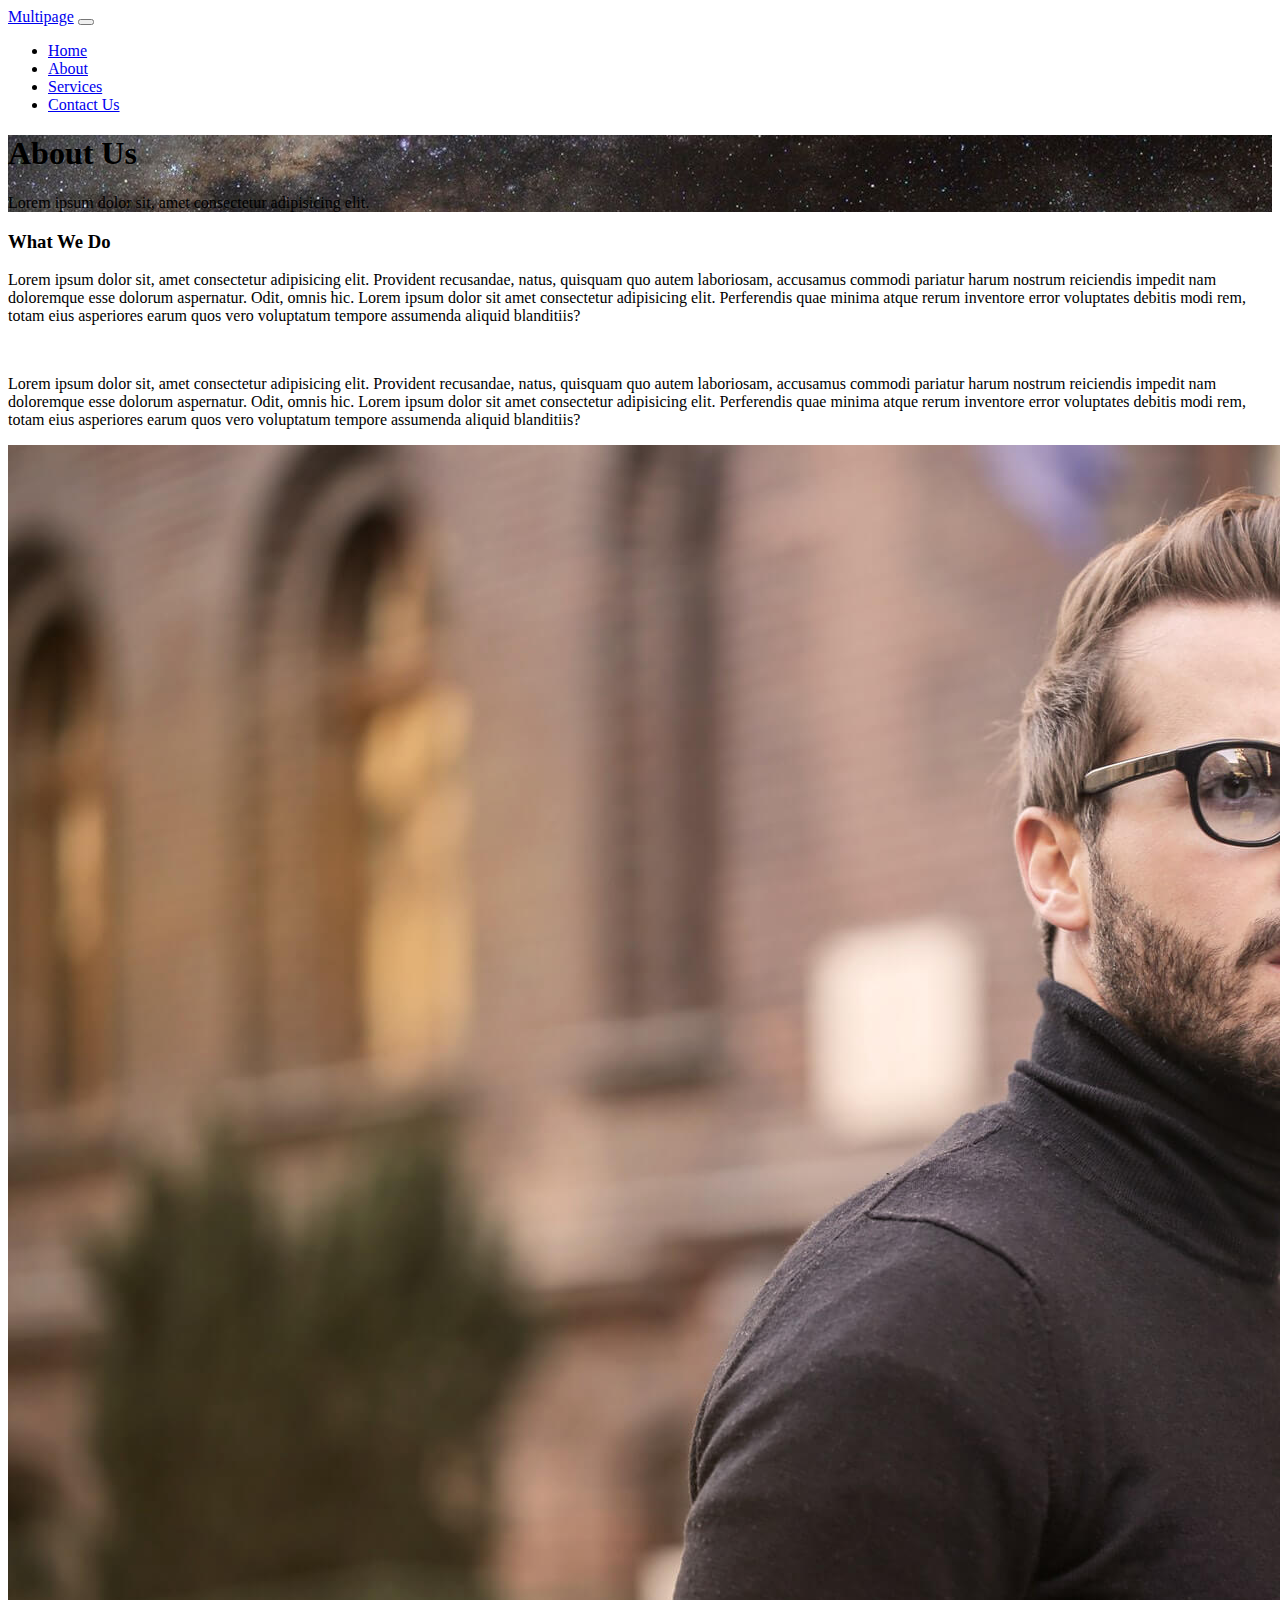
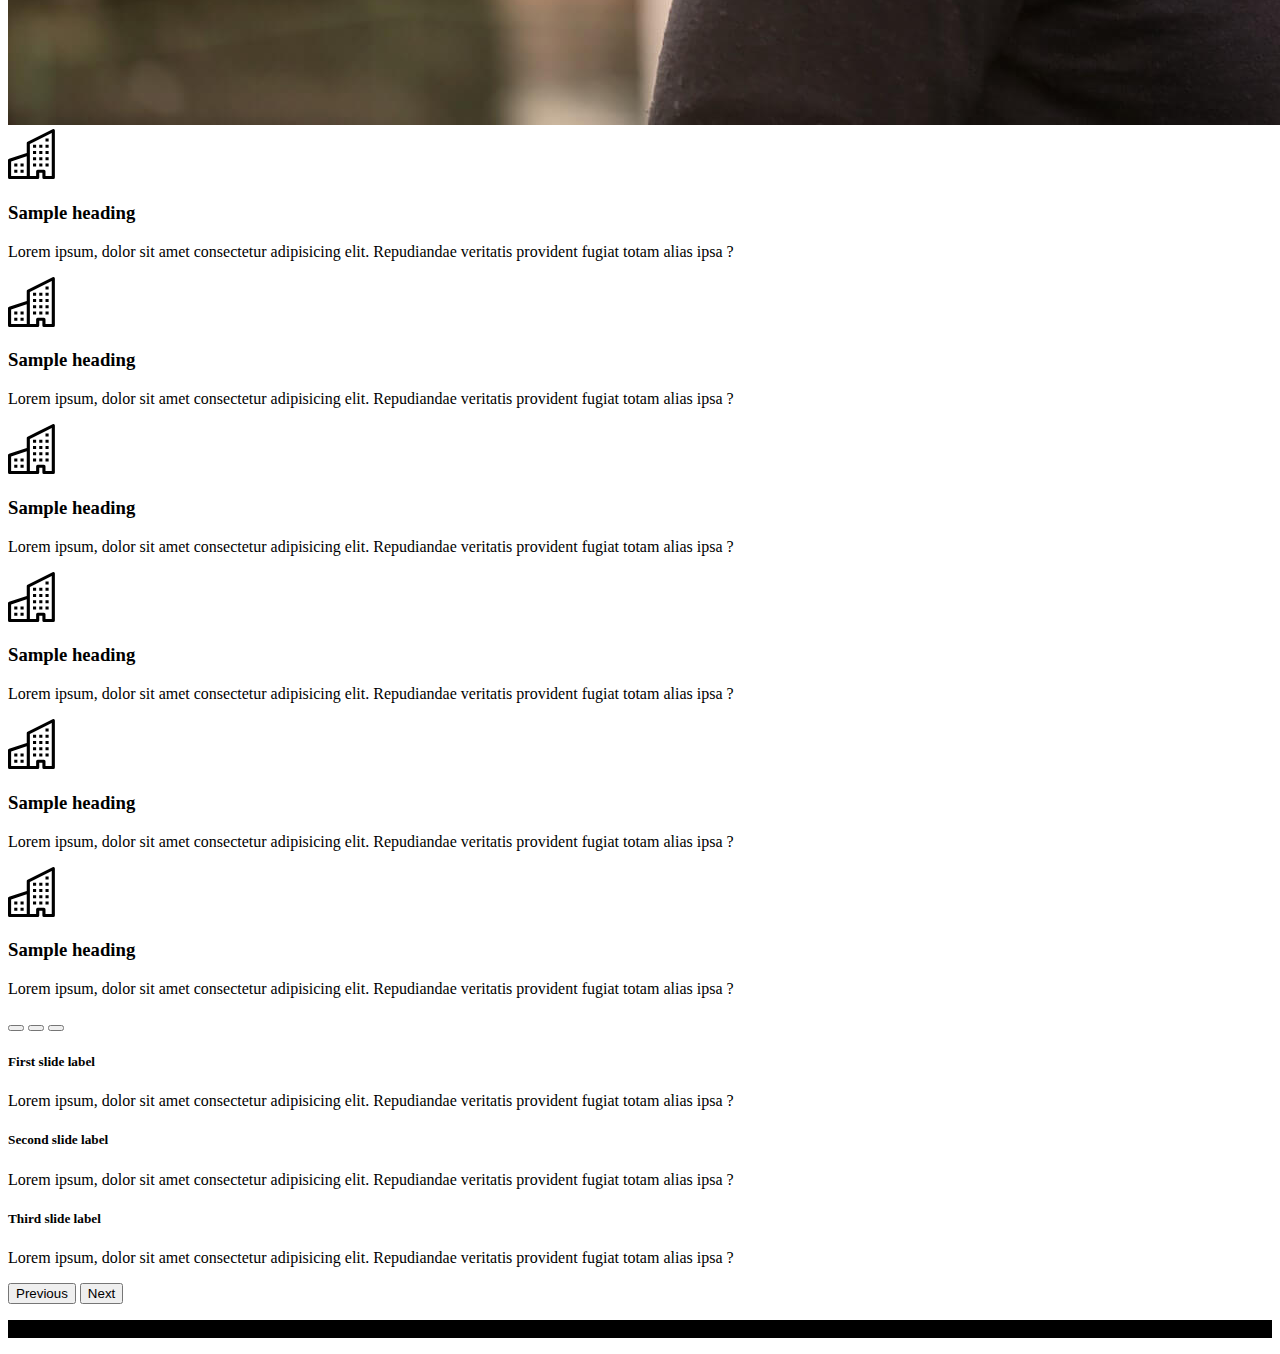
<file: Udemy Course - Bootstrap 5 From scratch with 13 Projects  4 Sass Projects/Section 11: Multipage/about.html>
<!DOCTYPE html>
<html lang="en">

<head>
    <meta charset="UTF-8">
    <meta http-equiv="X-UA-Compatible" content="IE=edge">
    <meta name="viewport" content="width=device-width, initial-scale=1.0">
    <title>About Page</title>
    <link href="https://cdn.jsdelivr.net/npm/bootstrap@5.0.2/dist/css/bootstrap.min.css" rel="stylesheet"
        integrity="sha384-EVSTQN3/azprG1Anm3QDgpJLIm9Nao0Yz1ztcQTwFspd3yD65VohhpuuCOmLASjC" crossorigin="anonymous">
    <link rel="stylesheet" href="style.css">
</head>

<body>
    <nav class="navbar navbar-expand-lg navbar-dark bg-secondary px-5">
        <div class="container px-4">
            <a class="navbar-brand ms-4 ps-4" href="#">Multipage</a>
            <button class="navbar-toggler" type="button" data-bs-toggle="collapse"
                data-bs-target="#navbarSupportedContent" aria-controls="navbarSupportedContent" aria-expanded="false"
                aria-label="Toggle navigation">
                <span class="navbar-toggler-icon"></span>
            </button>
            <div class="collapse navbar-collapse me-4 pe-4" id="navbarSupportedContent">
                <ul class="navbar-nav ms-auto mb-2 mb-lg-0">
                    <li class="nav-item">
                        <a class="nav-link" aria-current="page" href="index.html">Home</a>
                    </li>
                    <li class="nav-item">
                        <a class="nav-link active border-start border-2 ps-3" class="nav-link"
                            href="about.html">About</a>
                    </li>
                    <li class="nav-item">
                        <a class="nav-link" href="services.html">Services</a>
                    </li>
                    <li class="nav-item">
                        <a class="nav-link" href="contact.html">Contact Us</a>
                    </li>
                </ul>

            </div>
        </div>
    </nav>

    <section class="ready text-center py-5 text-white">
        <h1>About Us</h1>
        <p>
            Lorem ipsum dolor sit, amet consectetur adipisicing elit.
        </p>
    </section>

    <section class="top my-4">
        <div class="container">
            <div class="row align-items-center">
                <div class="col-md-7 mb-md-0 mb-4">
                    <h3>
                        What We Do
                    </h3>
                    <p>
                        Lorem ipsum dolor sit, amet consectetur adipisicing elit. Provident recusandae, natus, quisquam
                        quo autem laboriosam,
                        accusamus commodi pariatur harum nostrum reiciendis impedit nam doloremque esse dolorum
                        aspernatur. Odit, omnis hic.
                        Lorem ipsum dolor sit amet consectetur adipisicing elit. Perferendis quae minima atque rerum
                        inventore error voluptates
                        debitis modi rem, totam eius asperiores earum quos vero voluptatum tempore assumenda aliquid
                        blanditiis?
                    </p>
                    <br>
                    <p>
                        Lorem ipsum dolor sit, amet consectetur adipisicing elit. Provident recusandae, natus, quisquam
                        quo autem laboriosam,
                        accusamus commodi pariatur harum nostrum reiciendis impedit nam doloremque esse dolorum
                        aspernatur. Odit, omnis hic.
                        Lorem ipsum dolor sit amet consectetur adipisicing elit. Perferendis quae minima atque rerum
                        inventore error voluptates
                        debitis modi rem, totam eius asperiores earum quos vero voluptatum tempore assumenda aliquid
                        blanditiis?
                    </p>
                </div>
                <div class="col-md-5">
                    <img src="images/home-bg.jpeg" class="img-fluid rounded-circle" alt="">
                </div>
            </div>
        </div>
    </section>


    <section class="features my-5 text-center">
        <div class="container">
            <div class="row justify-content-evenly">
                <div class="col-md-3 mb-0 mb-md-3 py-4 bg-danger text-white">
                    <svg xmlns="http://www.w3.org/2000/svg" width="50" height="50" fill="currentColor"
                        class="bi bi-building" viewBox="0 0 16 16">
                        <path fill-rule="evenodd"
                            d="M14.763.075A.5.5 0 0 1 15 .5v15a.5.5 0 0 1-.5.5h-3a.5.5 0 0 1-.5-.5V14h-1v1.5a.5.5 0 0 1-.5.5h-9a.5.5 0 0 1-.5-.5V10a.5.5 0 0 1 .342-.474L6 7.64V4.5a.5.5 0 0 1 .276-.447l8-4a.5.5 0 0 1 .487.022zM6 8.694 1 10.36V15h5V8.694zM7 15h2v-1.5a.5.5 0 0 1 .5-.5h2a.5.5 0 0 1 .5.5V15h2V1.309l-7 3.5V15z" />
                        <path
                            d="M2 11h1v1H2v-1zm2 0h1v1H4v-1zm-2 2h1v1H2v-1zm2 0h1v1H4v-1zm4-4h1v1H8V9zm2 0h1v1h-1V9zm-2 2h1v1H8v-1zm2 0h1v1h-1v-1zm2-2h1v1h-1V9zm0 2h1v1h-1v-1zM8 7h1v1H8V7zm2 0h1v1h-1V7zm2 0h1v1h-1V7zM8 5h1v1H8V5zm2 0h1v1h-1V5zm2 0h1v1h-1V5zm0-2h1v1h-1V3z" />
                    </svg>
                    <h3 class="mt-2">
                        Sample heading
                    </h3>
                    <p>
                        Lorem ipsum, dolor sit amet consectetur adipisicing elit. Repudiandae veritatis provident fugiat
                        totam alias ipsa ?
                    </p>

                </div>

                <div class="col-md-3 mb-0 mb-md-3 py-4 bg-dark text-white">
                    <svg xmlns="http://www.w3.org/2000/svg" width="50" height="50" fill="currentColor"
                        class="bi bi-building" viewBox="0 0 16 16">
                        <path fill-rule="evenodd"
                            d="M14.763.075A.5.5 0 0 1 15 .5v15a.5.5 0 0 1-.5.5h-3a.5.5 0 0 1-.5-.5V14h-1v1.5a.5.5 0 0 1-.5.5h-9a.5.5 0 0 1-.5-.5V10a.5.5 0 0 1 .342-.474L6 7.64V4.5a.5.5 0 0 1 .276-.447l8-4a.5.5 0 0 1 .487.022zM6 8.694 1 10.36V15h5V8.694zM7 15h2v-1.5a.5.5 0 0 1 .5-.5h2a.5.5 0 0 1 .5.5V15h2V1.309l-7 3.5V15z" />
                        <path
                            d="M2 11h1v1H2v-1zm2 0h1v1H4v-1zm-2 2h1v1H2v-1zm2 0h1v1H4v-1zm4-4h1v1H8V9zm2 0h1v1h-1V9zm-2 2h1v1H8v-1zm2 0h1v1h-1v-1zm2-2h1v1h-1V9zm0 2h1v1h-1v-1zM8 7h1v1H8V7zm2 0h1v1h-1V7zm2 0h1v1h-1V7zM8 5h1v1H8V5zm2 0h1v1h-1V5zm2 0h1v1h-1V5zm0-2h1v1h-1V3z" />
                    </svg>
                    <h3 class="mt-2">
                        Sample heading
                    </h3>
                    <p>
                        Lorem ipsum, dolor sit amet consectetur adipisicing elit. Repudiandae veritatis provident fugiat
                        totam alias
                        ipsa ?
                    </p>
                </div>
                <div class="col-md-3 mb-0 mb-md-3 py-4 bg-danger text-white">
                    <svg xmlns="http://www.w3.org/2000/svg" width="50" height="50" fill="currentColor"
                        class="bi bi-building" viewBox="0 0 16 16">
                        <path fill-rule="evenodd"
                            d="M14.763.075A.5.5 0 0 1 15 .5v15a.5.5 0 0 1-.5.5h-3a.5.5 0 0 1-.5-.5V14h-1v1.5a.5.5 0 0 1-.5.5h-9a.5.5 0 0 1-.5-.5V10a.5.5 0 0 1 .342-.474L6 7.64V4.5a.5.5 0 0 1 .276-.447l8-4a.5.5 0 0 1 .487.022zM6 8.694 1 10.36V15h5V8.694zM7 15h2v-1.5a.5.5 0 0 1 .5-.5h2a.5.5 0 0 1 .5.5V15h2V1.309l-7 3.5V15z" />
                        <path
                            d="M2 11h1v1H2v-1zm2 0h1v1H4v-1zm-2 2h1v1H2v-1zm2 0h1v1H4v-1zm4-4h1v1H8V9zm2 0h1v1h-1V9zm-2 2h1v1H8v-1zm2 0h1v1h-1v-1zm2-2h1v1h-1V9zm0 2h1v1h-1v-1zM8 7h1v1H8V7zm2 0h1v1h-1V7zm2 0h1v1h-1V7zM8 5h1v1H8V5zm2 0h1v1h-1V5zm2 0h1v1h-1V5zm0-2h1v1h-1V3z" />
                    </svg>
                    <h3 class="mt-2">
                        Sample heading
                    </h3>
                    <p>
                        Lorem ipsum, dolor sit amet consectetur adipisicing elit. Repudiandae veritatis provident fugiat
                        totam alias
                        ipsa ?
                    </p>
                </div>
            </div>
            <div class="row justify-content-evenly">


                <div class="col-md-3 mb-0 mb-md-3 py-4 bg-dark text-white">
                    <svg xmlns="http://www.w3.org/2000/svg" width="50" height="50" fill="currentColor"
                        class="bi bi-building" viewBox="0 0 16 16">
                        <path fill-rule="evenodd"
                            d="M14.763.075A.5.5 0 0 1 15 .5v15a.5.5 0 0 1-.5.5h-3a.5.5 0 0 1-.5-.5V14h-1v1.5a.5.5 0 0 1-.5.5h-9a.5.5 0 0 1-.5-.5V10a.5.5 0 0 1 .342-.474L6 7.64V4.5a.5.5 0 0 1 .276-.447l8-4a.5.5 0 0 1 .487.022zM6 8.694 1 10.36V15h5V8.694zM7 15h2v-1.5a.5.5 0 0 1 .5-.5h2a.5.5 0 0 1 .5.5V15h2V1.309l-7 3.5V15z" />
                        <path
                            d="M2 11h1v1H2v-1zm2 0h1v1H4v-1zm-2 2h1v1H2v-1zm2 0h1v1H4v-1zm4-4h1v1H8V9zm2 0h1v1h-1V9zm-2 2h1v1H8v-1zm2 0h1v1h-1v-1zm2-2h1v1h-1V9zm0 2h1v1h-1v-1zM8 7h1v1H8V7zm2 0h1v1h-1V7zm2 0h1v1h-1V7zM8 5h1v1H8V5zm2 0h1v1h-1V5zm2 0h1v1h-1V5zm0-2h1v1h-1V3z" />
                    </svg>
                    <h3 class="mt-2">
                        Sample heading
                    </h3>
                    <p>
                        Lorem ipsum, dolor sit amet consectetur adipisicing elit. Repudiandae veritatis provident fugiat
                        totam alias
                        ipsa ?
                    </p>
                </div>
                <div class="col-md-3 mb-0 mb-md-3 py-4 bg-danger text-white">
                    <svg xmlns="http://www.w3.org/2000/svg" width="50" height="50" fill="currentColor"
                        class="bi bi-building" viewBox="0 0 16 16">
                        <path fill-rule="evenodd"
                            d="M14.763.075A.5.5 0 0 1 15 .5v15a.5.5 0 0 1-.5.5h-3a.5.5 0 0 1-.5-.5V14h-1v1.5a.5.5 0 0 1-.5.5h-9a.5.5 0 0 1-.5-.5V10a.5.5 0 0 1 .342-.474L6 7.64V4.5a.5.5 0 0 1 .276-.447l8-4a.5.5 0 0 1 .487.022zM6 8.694 1 10.36V15h5V8.694zM7 15h2v-1.5a.5.5 0 0 1 .5-.5h2a.5.5 0 0 1 .5.5V15h2V1.309l-7 3.5V15z" />
                        <path
                            d="M2 11h1v1H2v-1zm2 0h1v1H4v-1zm-2 2h1v1H2v-1zm2 0h1v1H4v-1zm4-4h1v1H8V9zm2 0h1v1h-1V9zm-2 2h1v1H8v-1zm2 0h1v1h-1v-1zm2-2h1v1h-1V9zm0 2h1v1h-1v-1zM8 7h1v1H8V7zm2 0h1v1h-1V7zm2 0h1v1h-1V7zM8 5h1v1H8V5zm2 0h1v1h-1V5zm2 0h1v1h-1V5zm0-2h1v1h-1V3z" />
                    </svg>
                    <h3 class="mt-2">
                        Sample heading
                    </h3>
                    <p>
                        Lorem ipsum, dolor sit amet consectetur adipisicing elit. Repudiandae veritatis provident fugiat
                        totam alias
                        ipsa ?
                    </p>
                </div>
                <div class="col-md-3 mb-0 mb-md-3 py-4 bg-dark text-white">
                    <svg xmlns="http://www.w3.org/2000/svg" width="50" height="50" fill="currentColor"
                        class="bi bi-building" viewBox="0 0 16 16">
                        <path fill-rule="evenodd"
                            d="M14.763.075A.5.5 0 0 1 15 .5v15a.5.5 0 0 1-.5.5h-3a.5.5 0 0 1-.5-.5V14h-1v1.5a.5.5 0 0 1-.5.5h-9a.5.5 0 0 1-.5-.5V10a.5.5 0 0 1 .342-.474L6 7.64V4.5a.5.5 0 0 1 .276-.447l8-4a.5.5 0 0 1 .487.022zM6 8.694 1 10.36V15h5V8.694zM7 15h2v-1.5a.5.5 0 0 1 .5-.5h2a.5.5 0 0 1 .5.5V15h2V1.309l-7 3.5V15z" />
                        <path
                            d="M2 11h1v1H2v-1zm2 0h1v1H4v-1zm-2 2h1v1H2v-1zm2 0h1v1H4v-1zm4-4h1v1H8V9zm2 0h1v1h-1V9zm-2 2h1v1H8v-1zm2 0h1v1h-1v-1zm2-2h1v1h-1V9zm0 2h1v1h-1v-1zM8 7h1v1H8V7zm2 0h1v1h-1V7zm2 0h1v1h-1V7zM8 5h1v1H8V5zm2 0h1v1h-1V5zm2 0h1v1h-1V5zm0-2h1v1h-1V3z" />
                    </svg>
                    <h3 class="mt-2">
                        Sample heading
                    </h3>
                    <p>
                        Lorem ipsum, dolor sit amet consectetur adipisicing elit. Repudiandae veritatis provident fugiat
                        totam alias
                        ipsa ?
                    </p>
                </div>
            </div>
        </div>
    </section>
    <!--Testimonial-->
    <section class="bg-dark py-5 text-center text-white">
        <div id="carouselExampleIndicators" class="carousel slide" data-bs-ride="carousel">
            <div class="carousel-indicators mt-5 pt-5">
                <button type="button" data-bs-target="#carouselExampleIndicators" data-bs-slide-to="0" class="active"
                    aria-current="true" aria-label="Slide 1"></button>
                <button type="button" data-bs-target="#carouselExampleIndicators" data-bs-slide-to="1"
                    aria-label="Slide 2"></button>
                <button type="button" data-bs-target="#carouselExampleIndicators" data-bs-slide-to="2"
                    aria-label="Slide 3"></button>
            </div>
            <div class="carousel-inner">
                <div class="carousel-item active mb-5">
                    <h5>
                        First slide label
                    </h5>
                    <p>
                        Lorem ipsum, dolor sit amet consectetur adipisicing elit. Repudiandae veritatis provident fugiat
                        totam alias ipsa ?
                    </p>
                </div>
                <div class="carousel-item mb-5">
                    <h5>
                        Second slide label
                    </h5>
                    <p>
                        Lorem ipsum, dolor sit amet consectetur adipisicing elit. Repudiandae veritatis provident fugiat
                        totam alias ipsa ?
                    </p>
                </div>
                <div class="carousel-item mb-5">
                    <h5>
                        Third slide label
                    </h5>
                    <p>
                        Lorem ipsum, dolor sit amet consectetur adipisicing elit. Repudiandae veritatis provident fugiat
                        totam alias ipsa ?
                    </p>
                </div>
            </div>
            <button class="carousel-control-prev" type="button" data-bs-target="#carouselExampleIndicators"
                data-bs-slide="prev">
                <span class="carousel-control-prev-icon" aria-hidden="true"></span>
                <span class="visually-hidden">Previous</span>
            </button>
            <button class="carousel-control-next" type="button" data-bs-target="#carouselExampleIndicators"
                data-bs-slide="next">
                <span class="carousel-control-next-icon" aria-hidden="true"></span>
                <span class="visually-hidden">Next</span>
            </button>
        </div>
    </section>
    <!--Footer-->
    <footer style="background-color: black;" class="py-3 text-white text-center">
        <p>
            Copyright &copy; 2021
        </p>
    </footer>

    </section>



    <script src="https://cdn.jsdelivr.net/npm/bootstrap@5.0.2/dist/js/bootstrap.bundle.min.js"
        integrity="sha384-MrcW6ZMFYlzcLA8Nl+NtUVF0sA7MsXsP1UyJoMp4YLEuNSfAP+JcXn/tWtIaxVXM"
        crossorigin="anonymous"></script>
</body>

</html>
</file>
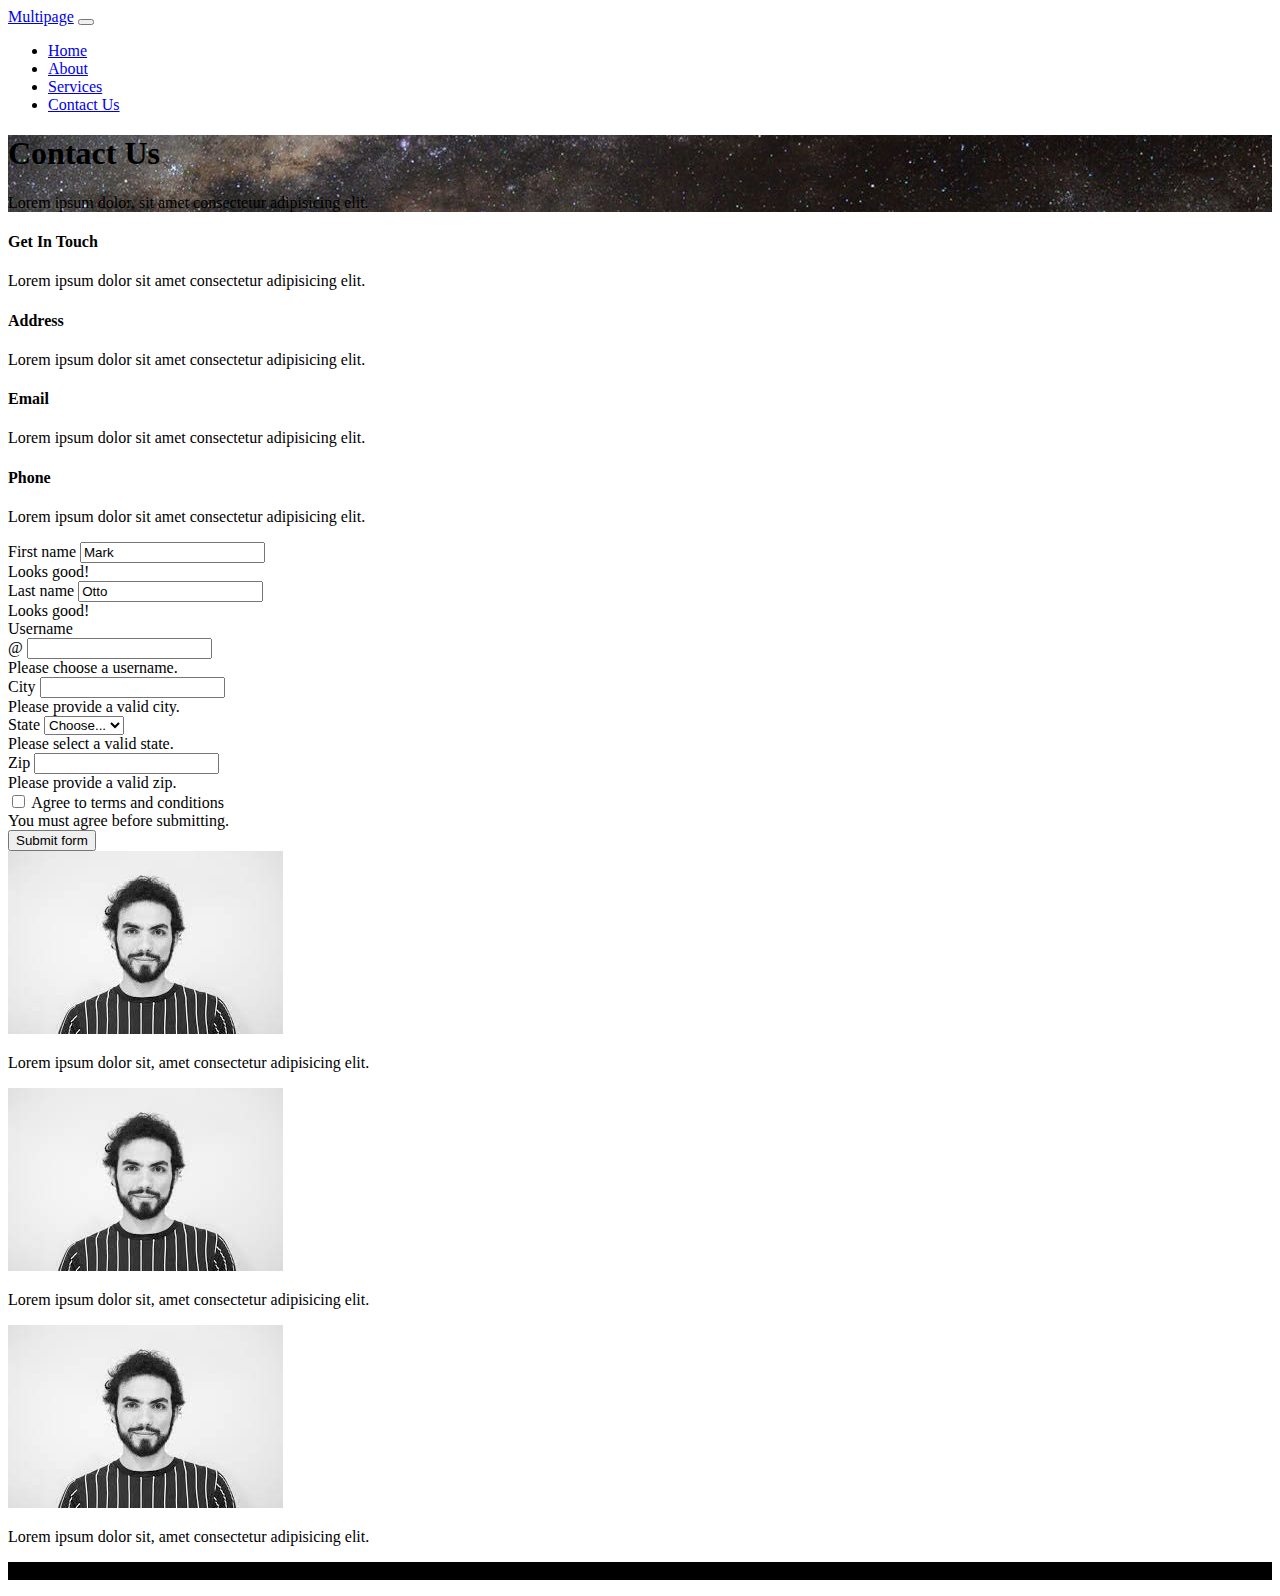
<file: Udemy Course - Bootstrap 5 From scratch with 13 Projects  4 Sass Projects/Section 11: Multipage/contact.html>
<!doctype html>
<html lang="en">

<head>
    <meta charset="utf-8">
    <meta name="viewport" content="width=device-width, initial-scale=1">
    <link href="https://cdn.jsdelivr.net/npm/bootstrap@5.0.2/dist/css/bootstrap.min.css" rel="stylesheet"
        integrity="sha384-EVSTQN3/azprG1Anm3QDgpJLIm9Nao0Yz1ztcQTwFspd3yD65VohhpuuCOmLASjC" crossorigin="anonymous">
    <title>Contact Page</title>
    <link rel="stylesheet" href="style.css">
</head>

<body>
    <nav class="navbar navbar-expand-lg navbar-dark bg-secondary px-5">
        <div class="container px-4">
            <a class="navbar-brand ms-4 ps-4" href="#">Multipage</a>
            <button class="navbar-toggler" type="button" data-bs-toggle="collapse"
                data-bs-target="#navbarSupportedContent" aria-controls="navbarSupportedContent" aria-expanded="false"
                aria-label="Toggle navigation">
                <span class="navbar-toggler-icon"></span>
            </button>
            <div class="collapse navbar-collapse me-4 pe-4" id="navbarSupportedContent">
                <ul class="navbar-nav ms-auto mb-2 mb-lg-0">
                    <li class="nav-item">
                        <a class="nav-link" aria-current="page" href="index.html">Home</a>
                    </li>
                    <li class="nav-item">
                        <a class="nav-link" href="about.html">About</a>
                    </li>
                    <li class="nav-item">
                        <a class="nav-link" href="services.html">Services</a>
                    </li>
                    <li class="nav-item">
                        <a class="nav-link active border-start border-2 ps-3" href="contact.html">Contact Us</a>
                    </li>

                </ul>

            </div>
        </div>
    </nav>
    <!--Ready-->
    <section class="ready text-center py-5 text-white">
        <h1>Contact Us</h1>
        <p>
            Lorem ipsum dolor, sit amet consectetur adipisicing elit.
        </p>


    </section>
    <section class="contact">
        <div class="container my-5">
            <div class="row justify-content-evenly align-items-center">
                <div class="col-md-3 border mb-3 p-4">
                    <h4>Get In Touch</h4>
                    <p>
                        Lorem ipsum dolor sit amet consectetur adipisicing elit.


                    </p>
                    <h4>Address</h4>
                    <p>
                        Lorem ipsum dolor sit amet consectetur adipisicing elit.


                    </p>
                    <h4>Email</h4>
                    <p>
                        Lorem ipsum dolor sit amet consectetur adipisicing elit.


                    </p>
                    <h4>Phone</h4>
                    <p>
                        Lorem ipsum dolor sit amet consectetur adipisicing elit.


                    </p>
                </div>
                <div class="col-md-7 border p-4">

                    <form class="row g-3 needs-validation" novalidate>
                        <div class="col-md-4">
                            <label for="validationCustom01" class="form-label">First name</label>
                            <input type="text" class="form-control" id="validationCustom01" value="Mark" required>
                            <div class="valid-feedback">
                                Looks good!
                            </div>
                        </div>
                        <div class="col-md-4">
                            <label for="validationCustom02" class="form-label">Last name</label>
                            <input type="text" class="form-control" id="validationCustom02" value="Otto" required>
                            <div class="valid-feedback">
                                Looks good!
                            </div>
                        </div>
                        <div class="col-md-4">
                            <label for="validationCustomUsername" class="form-label">Username</label>
                            <div class="input-group has-validation">
                                <span class="input-group-text" id="inputGroupPrepend">@</span>
                                <input type="text" class="form-control" id="validationCustomUsername"
                                    aria-describedby="inputGroupPrepend" required>
                                <div class="invalid-feedback">
                                    Please choose a username.
                                </div>
                            </div>
                        </div>
                        <div class="col-md-6">
                            <label for="validationCustom03" class="form-label">City</label>
                            <input type="text" class="form-control" id="validationCustom03" required>
                            <div class="invalid-feedback">
                                Please provide a valid city.
                            </div>
                        </div>
                        <div class="col-md-3">
                            <label for="validationCustom04" class="form-label">State</label>
                            <select class="form-select" id="validationCustom04" required>
                                <option selected disabled value="">Choose...</option>
                                <option>...</option>
                            </select>
                            <div class="invalid-feedback">
                                Please select a valid state.
                            </div>
                        </div>
                        <div class="col-md-3">
                            <label for="validationCustom05" class="form-label">Zip</label>
                            <input type="text" class="form-control" id="validationCustom05" required>
                            <div class="invalid-feedback">
                                Please provide a valid zip.
                            </div>
                        </div>
                        <div class="col-12">
                            <div class="form-check">
                                <input class="form-check-input" type="checkbox" value="" id="invalidCheck" required>
                                <label class="form-check-label" for="invalidCheck">
                                    Agree to terms and conditions
                                </label>
                                <div class="invalid-feedback">
                                    You must agree before submitting.
                                </div>
                            </div>
                        </div>
                        <div class="col-12">
                            <button class="btn btn-primary" type="submit">Submit form</button>
                        </div>
                    </form>
                </div>
            </div>
        </div>
    </section>
    <section class="bg-dark text-white text-center">
        <div class="container py-5">
            <div class="row justify-content-evenly">
                <div class="col-md-3">
                    <img src="images/15.jpg" class="img-fluid mb-3 rounded-circle" alt="">
                    <p>
                        Lorem ipsum dolor sit, amet consectetur adipisicing elit.


                    </p>
                </div>
                <div class="row justify-content-evenly">
                    <div class="col-md-3">
                        <img src="images/15.jpg" class="img-fluid mb-3 rounded-circle" alt="">
                        <p>
                            Lorem ipsum dolor sit, amet consectetur adipisicing elit.


                        </p>
                    </div>
                    <div class="row justify-content-evenly">
                        <div class="col-md-3">
                            <img src="images/15.jpg" class="img-fluid mb-3 rounded-circle" alt="">
                            <p>
                                Lorem ipsum dolor sit, amet consectetur adipisicing elit.


                            </p>
                        </div>
                    </div>
                </div>
    </section>
    <footer style="background-color: black;" class="py-3 text-white text-center">
        <p>
            Copyright &copy; 2021
        </p>
    </footer>



    <script src="https://cdn.jsdelivr.net/npm/bootstrap@5.0.2/dist/js/bootstrap.bundle.min.js"
        integrity="sha384-MrcW6ZMFYlzcLA8Nl+NtUVF0sA7MsXsP1UyJoMp4YLEuNSfAP+JcXn/tWtIaxVXM"
        crossorigin="anonymous"></script>
</body>

</html>
</file>
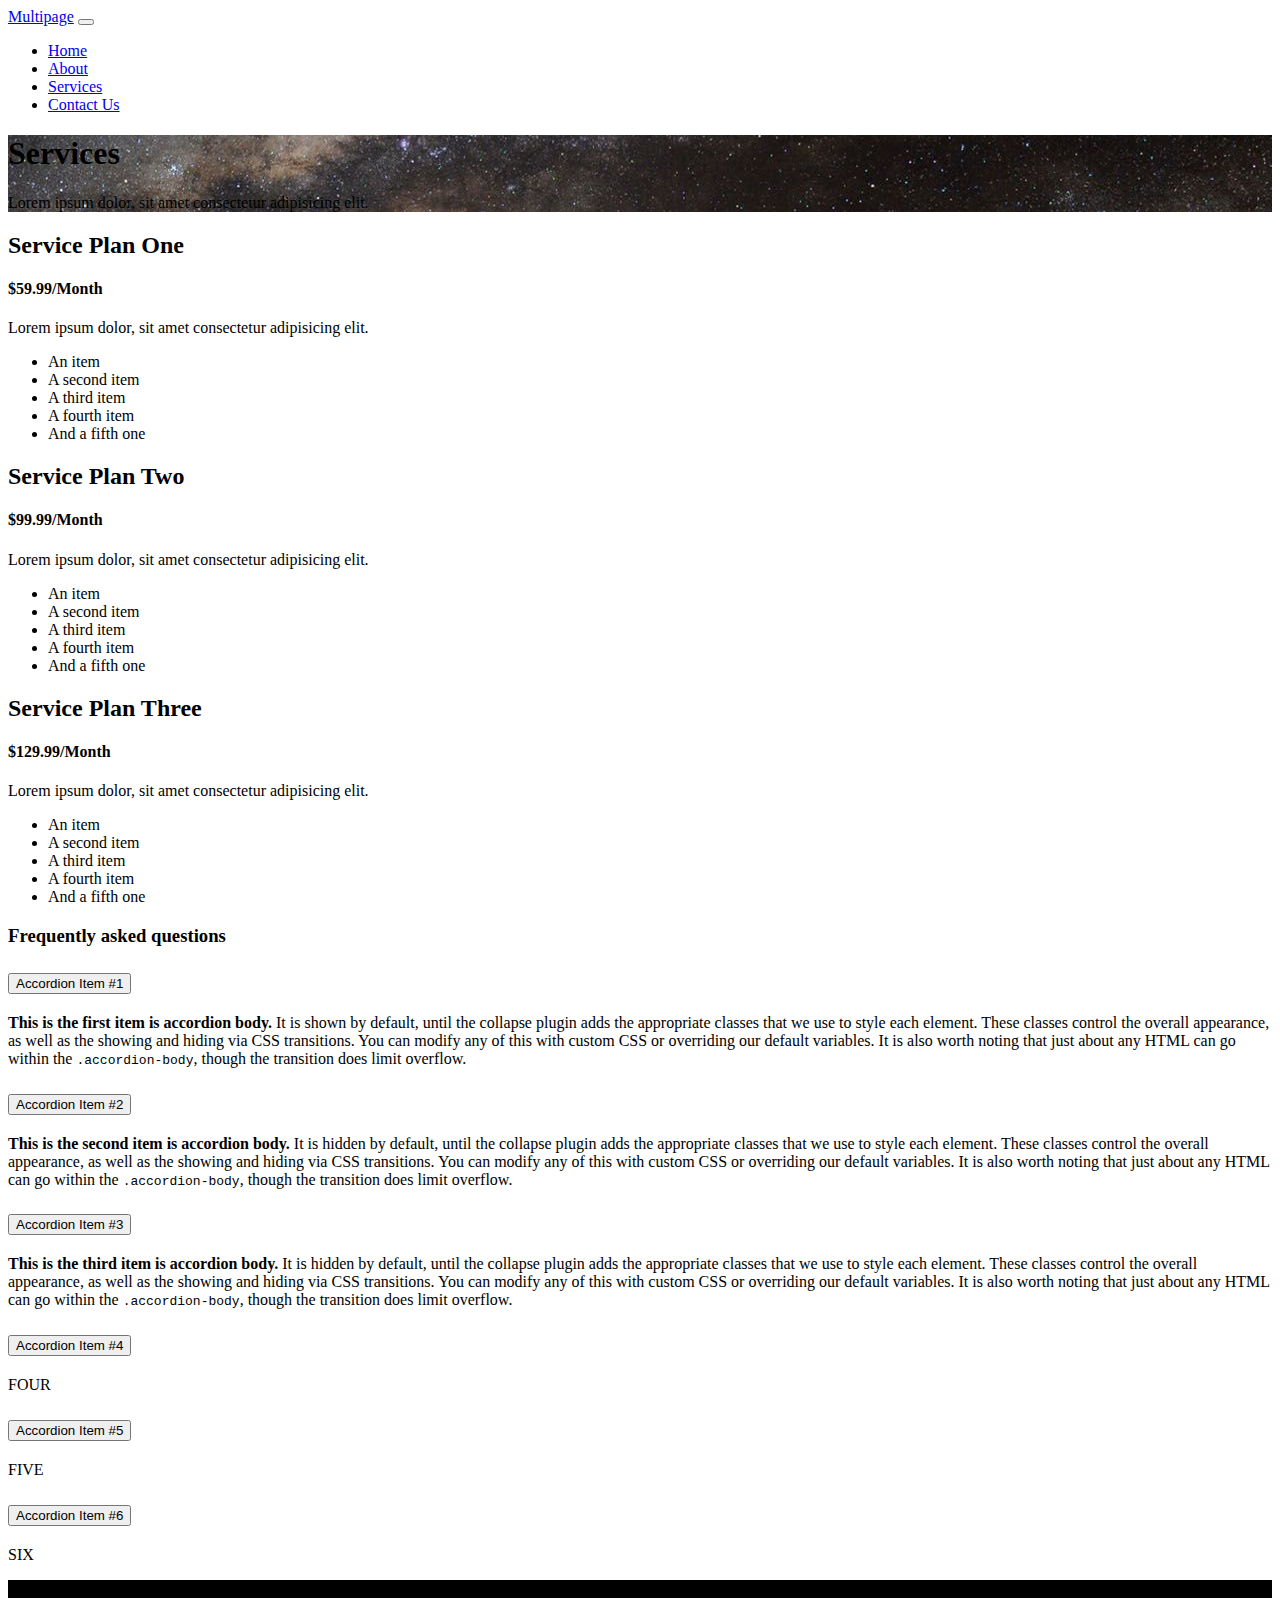
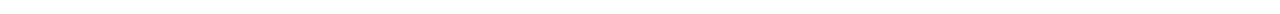
<file: Udemy Course - Bootstrap 5 From scratch with 13 Projects  4 Sass Projects/Section 11: Multipage/services.html>
<!doctype html>
<html lang="en">

<head>
    <meta charset="utf-8">
    <meta name="viewport" content="width=device-width, initial-scale=1">
    <link href="https://cdn.jsdelivr.net/npm/bootstrap@5.0.2/dist/css/bootstrap.min.css" rel="stylesheet"
        integrity="sha384-EVSTQN3/azprG1Anm3QDgpJLIm9Nao0Yz1ztcQTwFspd3yD65VohhpuuCOmLASjC" crossorigin="anonymous">
    <link rel="stylesheet" href="style.css">
    <title>Service Page</title>

</head>

<body>
    <nav class="navbar navbar-expand-lg navbar-dark bg-secondary px-5">
        <div class="container px-4">
            <a class="navbar-brand ms-4 ps-4" href="#">Multipage</a>
            <button class="navbar-toggler" type="button" data-bs-toggle="collapse"
                data-bs-target="#navbarSupportedContent" aria-controls="navbarSupportedContent" aria-expanded="false"
                aria-label="Toggle navigation">
                <span class="navbar-toggler-icon"></span>
            </button>
            <div class="collapse navbar-collapse me-4 pe-4" id="navbarSupportedContent">
                <ul class="navbar-nav ms-auto mb-2 mb-lg-0">
                    <li class="nav-item">
                        <a class="nav-link " aria-current="page" href="index.html">Home</a>
                    </li>
                    <li class="nav-item">
                        <a class="nav-link" href="about.html">About</a>
                    </li>
                    <li class="nav-item">
                        <a class="nav-link active border-start border-2 ps-3" href="services.html">Services</a>
                    </li>
                    <li class="nav-item">
                        <a class="nav-link" href="contact.html">Contact Us</a>
                    </li>

                </ul>

            </div>
        </div>
    </nav>

    <section class="ready text-center py-5 text-white">
        <h1>Services</h1>
        <p>
            Lorem ipsum dolor, sit amet consectetur adipisicing elit.
        </p>
    </section>

    <section class="pricing my-5 text-center">
        <div class="container">
            <div class="row justify-content-evenly">
                <div class="col-lg-3 h-100 mb-3">
                    <div class="header rounded p-3 bg-dark text-white">
                        <h2>Service Plan One</h2>
                    </div>
                    <div class="content border border-2 py-4">
                        <h4>
                            $59.99/Month
                        </h4>
                        <p>
                            Lorem ipsum dolor, sit amet consectetur adipisicing elit.


                        </p>

                        <ul class="list-group text-center p-2">
                            <li class="list-group-item list-group-item-action">An item</li>
                            <li class="list-group-item list-group-item-action">A second item</li>
                            <li class="list-group-item list-group-item-action">A third item</li>
                            <li class="list-group-item list-group-item-action">A fourth item</li>
                            <li class="list-group-item list-group-item-action">And a fifth one</li>
                        </ul>


                    </div>
                </div>

                <div class="col-lg-3 h-100 mb-3">
                    <div class="header rounded p-3 bg-dark text-white">
                        <h2>Service Plan Two</h2>
                    </div>
                    <div class="content border border-2 py-4">
                        <h4>
                            $99.99/Month
                        </h4>
                        <p>
                            Lorem ipsum dolor, sit amet consectetur adipisicing elit.


                        </p>

                        <ul class="list-group text-center p-2">
                            <li class="list-group-item list-group-item-action">An item</li>
                            <li class="list-group-item list-group-item-action">A second item</li>
                            <li class="list-group-item list-group-item-action">A third item</li>
                            <li class="list-group-item list-group-item-action">A fourth item</li>
                            <li class="list-group-item list-group-item-action">And a fifth one</li>
                        </ul>


                    </div>
                </div>

                <div class="col-lg-3 h-100 mb-3">
                    <div class="header rounded p-3 bg-dark text-white">
                        <h2>Service Plan Three</h2>
                    </div>
                    <div class="content border border-2 py-4">
                        <h4>
                            $129.99/Month
                        </h4>
                        <p>
                            Lorem ipsum dolor, sit amet consectetur adipisicing elit.


                        </p>

                        <ul class="list-group text-center p-2">
                            <li class="list-group-item list-group-item-action">An item</li>
                            <li class="list-group-item list-group-item-action">A second item</li>
                            <li class="list-group-item list-group-item-action">A third item</li>
                            <li class="list-group-item list-group-item-action">A fourth item</li>
                            <li class="list-group-item list-group-item-action">And a fifth one</li>
                        </ul>


                    </div>
                </div>
            </div>
        </div>
    </section>
    <section class="questions bg-dark py-4  text-center">
        <h3 class="my-4 text-white">Frequently asked questions</h3>
        <div class="container">
            <div class="row justify-content-center">
                <div class="col-md-10">
                    <div class="row justify-content-evenly">
                        <div class="col-md-5 mb-3">


                            <div class="accordion accordion-flsuh" id="accordionExample">
                                <div class="accordion-item">
                                    <h2 class="accordion-header" id="headingOne">
                                        <button class="accordion-button collapsed" type="button"
                                            data-bs-toggle="collapse" data-bs-target="#collapseOne" aria-expanded="true"
                                            aria-controls="collapseOne">
                                            Accordion Item #1
                                        </button>
                                    </h2>
                                    <div id="collapseOne" class="accordion-collapse collapse"
                                        aria-labelledby="headingOne" data-bs-parent="#accordionExample">
                                        <div class="accordion-body">
                                            <strong>This is the first item is accordion body.</strong> It is shown by
                                            default, until the collapse plugin adds the appropriate classes that we use
                                            to
                                            style each element. These classes control the overall appearance, as well as
                                            the
                                            showing and hiding via CSS transitions. You can modify any of this with
                                            custom
                                            CSS or overriding our default variables. It is also worth noting that just
                                            about
                                            any HTML can go within the <code>.accordion-body</code>, though the
                                            transition
                                            does limit overflow.
                                        </div>
                                    </div>
                                </div>
                                <div class="accordion-item">
                                    <h2 class="accordion-header" id="headingTwo">
                                        <button class="accordion-button collapsed" type="button"
                                            data-bs-toggle="collapse" data-bs-target="#collapseTwo"
                                            aria-expanded="false" aria-controls="collapseTwo">
                                            Accordion Item #2
                                        </button>
                                    </h2>
                                    <div id="collapseTwo" class="accordion-collapse collapse"
                                        aria-labelledby="headingTwo" data-bs-parent="#accordionExample">
                                        <div class="accordion-body">
                                            <strong>This is the second item is accordion body.</strong> It is hidden by
                                            default, until the collapse plugin adds the appropriate classes that we use
                                            to
                                            style each element. These classes control the overall appearance, as well as
                                            the
                                            showing and hiding via CSS transitions. You can modify any of this with
                                            custom
                                            CSS or overriding our default variables. It is also worth noting that just
                                            about
                                            any HTML can go within the <code>.accordion-body</code>, though the
                                            transition
                                            does limit overflow.
                                        </div>
                                    </div>
                                </div>
                                <div class="accordion-item">
                                    <h2 class="accordion-header" id="headingThree">
                                        <button class="accordion-button collapsed" type="button"
                                            data-bs-toggle="collapse" data-bs-target="#collapseThree"
                                            aria-expanded="false" aria-controls="collapseThree">
                                            Accordion Item #3
                                        </button>
                                    </h2>
                                    <div id="collapseThree" class="accordion-collapse collapse"
                                        aria-labelledby="headingThree" data-bs-parent="#accordionExample">
                                        <div class="accordion-body">
                                            <strong>This is the third item is accordion body.</strong> It is hidden by
                                            default, until the collapse plugin adds the appropriate classes that we use
                                            to
                                            style each element. These classes control the overall appearance, as well as
                                            the
                                            showing and hiding via CSS transitions. You can modify any of this with
                                            custom
                                            CSS or overriding our default variables. It is also worth noting that just
                                            about
                                            any HTML can go within the <code>.accordion-body</code>, though the
                                            transition
                                            does limit overflow.
                                        </div>
                                    </div>
                                </div>
                            </div>

                        </div>
                        <div class="col-md-5">


                            <div class="accordion" id="accordionExample1">
                                <div class="accordion-item">
                                    <h2 class="accordion-header" id="headingOne1">
                                        <button class="accordion-button collapsed" type="button"
                                            data-bs-toggle="collapse" data-bs-target="#collapseOne1"
                                            aria-expanded="true" aria-controls="collapseOne">
                                            Accordion Item #4
                                        </button>
                                    </h2>
                                    <div id="collapseOne1" class="accordion-collapse collapse "
                                        aria-labelledby="headingOne" data-bs-parent="#accordionExample1">
                                        <div class="accordion-body">
                                            FOUR </div>
                                    </div>
                                </div>
                                <div class="accordion-item">
                                    <h2 class="accordion-header" id="headingTwo">
                                        <button class="accordion-button collapsed" type="button"
                                            data-bs-toggle="collapse" data-bs-target="#collapseTwo1"
                                            aria-expanded="false" aria-controls="collapseTwo">
                                            Accordion Item #5
                                        </button>
                                    </h2>
                                    <div id="collapseTwo1" class="accordion-collapse collapse"
                                        aria-labelledby="headingTwo" data-bs-parent="#accordionExample1">
                                        <div class="accordion-body">
                                            FIVE
                                        </div>
                                    </div>
                                </div>
                                <div class="accordion-item">
                                    <h2 class="accordion-header" id="headingThree">
                                        <button class="accordion-button collapsed" type="button"
                                            data-bs-toggle="collapse" data-bs-target="#collapseThree1"
                                            aria-expanded="false" aria-controls="collapseThree">
                                            Accordion Item #6
                                        </button>
                                    </h2>
                                    <div id="collapseThree1" class="accordion-collapse collapse"
                                        aria-labelledby="headingThree" data-bs-parent="#accordionExample1">
                                        <div class="accordion-body">
                                            SIX </div>
                                    </div>
                                </div>
                            </div>

                        </div>
                    </div>
                </div>
            </div>
        </div>
    </section>

    <footer style="background-color: black;" class="py-3 text-white text-center">
        <p>
            Copyright &copy; 2021
        </p>
    </footer>

    <script src="https://cdn.jsdelivr.net/npm/bootstrap@5.0.2/dist/js/bootstrap.bundle.min.js"
        integrity="sha384-MrcW6ZMFYlzcLA8Nl+NtUVF0sA7MsXsP1UyJoMp4YLEuNSfAP+JcXn/tWtIaxVXM"
        crossorigin="anonymous"></script>
</body>

</html>
</file>
<file: Udemy Course - Bootstrap 5 From scratch with 13 Projects  4 Sass Projects/Section 11: Multipage/style.css>
.ready {
    background-image: url(images/4.jpg);
    background-image: cover;
    background-attachment: fixed;
    background-position: center center;
}

.see {
    background-image: url(images/7.jpg);
    background-image: cover;
    background-attachment: fixed;
    background-position: center center;
}
</file>
